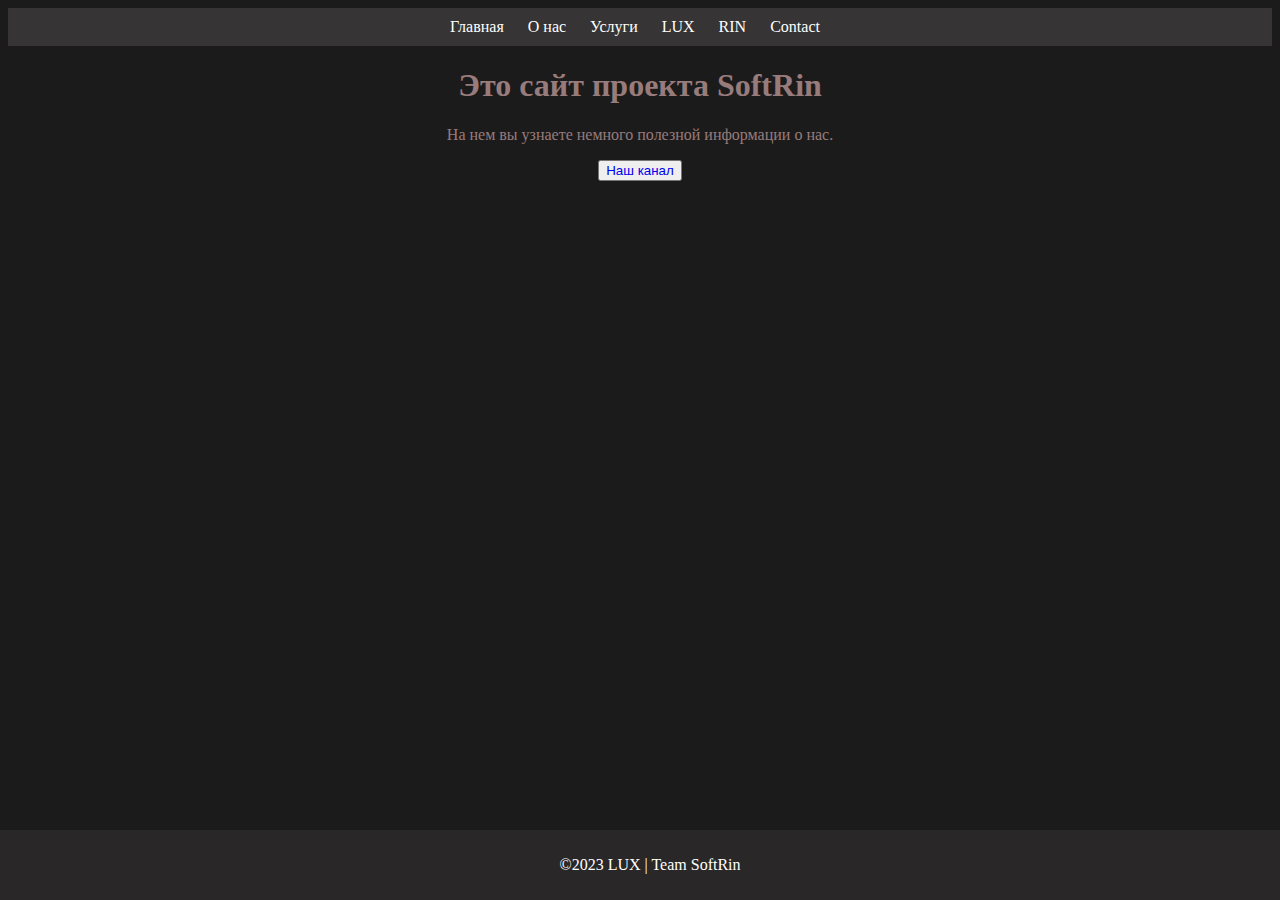
<file: index.html>
<!DOCTYPE html>
<html lang="en">
  <head>
    <link rel="apple-touch-icon" sizes="180x180" href="/apple-touch-icon.png" />
    <link rel="icon" type="image/png" sizes="32x32" href="/favicon-32x32.png" />
    <link rel="icon" type="image/png" sizes="16x16" href="/favicon-16x16.png" />
    <link rel="manifest" href="/site.webmanifest" />
    <meta charset="UTF-8" />
    <meta http-equiv="X-UA-Compatible" content="IE=edge" />
    <meta name="viewport" content="width=device-width, initial-scale=1.0" />
    <title>Главная</title>
    <link
      href="https://cdn.jsdelivr.net/npm/bootstrap@5.3.0/dist/css/bootstrap.min.css"
      rel="stylesheet"
      integrity="sha384-9ndCyUaIbzAi2FUVXJi0CjmCapSmO7SnpJef0486qhLnuZ2cdeRhO02iuK6FUUVM"
      crossorigin="anonymous"
    />
    <link rel="stylesheet" href="rel.css" />
    <script
      src="https://cdn.jsdelivr.net/npm/@popperjs/core@2.11.8/dist/umd/popper.min.js"
      integrity="sha384-I7E8VVD/ismYTF4hNIPjVp/Zjvgyol6VFvRkX/vR+Vc4jQkC+hVqc2pM8ODewa9r"
      crossorigin="anonymous"
    ></script>
  </head>
  <body>
    <nav class="beautiful-navigation">
      <a href="index.html">Главная</a>
      <a href="info.html">О нас</a>
      <a href="ysl.html">Услуги</a>
      <a href="lux.html">LUX</a>
      <a href="rin.html">RIN</a>
      <a href="contact.html">Contact</a>
    </nav>
    <div class="body">
      <h1>Это сайт проекта SoftRin</h1>
      <p>На нем вы узнаете немного полезной информации о нас.</p>
    </div>
    <button type="button" class="btn btn-dark">
      <a
        href="https://t.me/softrin"
        target="_blank"
        style="text-decoration: none"
        >Наш канал</a
      >
    </button>
  </body>
  <footer class="footer">
    <p>©2023 LUX | Team SoftRin</p>
  </footer>
</html>
</file>
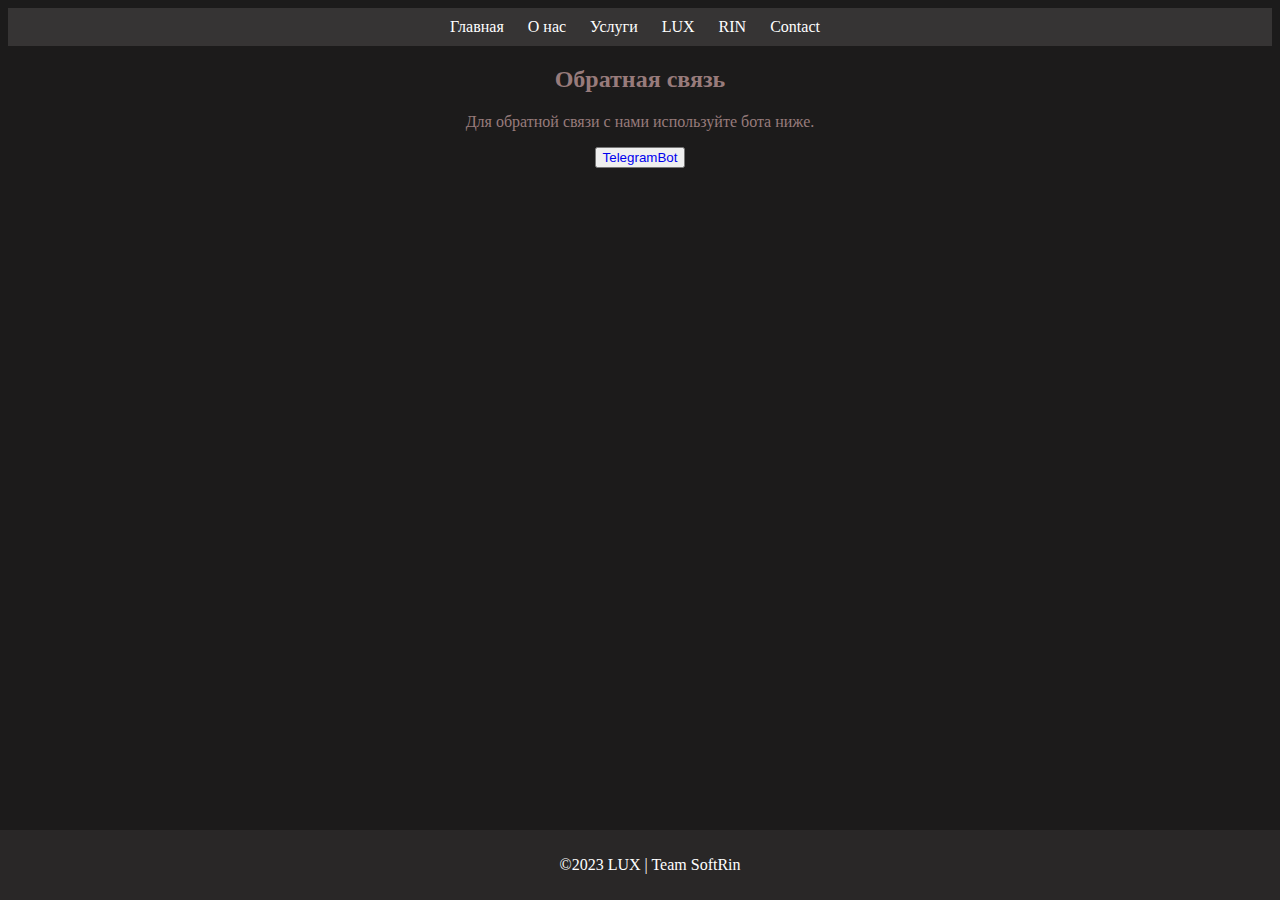
<file: contact.html>
<!DOCTYPE html>
<html lang="en">
  <head>
    <link rel="apple-touch-icon" sizes="180x180" href="/apple-touch-icon.png" />
    <link rel="icon" type="image/png" sizes="32x32" href="/favicon-32x32.png" />
    <link rel="icon" type="image/png" sizes="16x16" href="/favicon-16x16.png" />
    <link rel="manifest" href="/site.webmanifest" />
    <meta charset="UTF-8" />
    <meta http-equiv="X-UA-Compatible" content="IE=edge" />
    <meta name="viewport" content="width=device-width, initial-scale=1.0" />
    <title>Contact</title>
    <link
      href="https://cdn.jsdelivr.net/npm/bootstrap@5.3.0/dist/css/bootstrap.min.css"
      rel="stylesheet"
      integrity="sha384-9ndCyUaIbzAi2FUVXJi0CjmCapSmO7SnpJef0486qhLnuZ2cdeRhO02iuK6FUUVM"
      crossorigin="anonymous"
    />
    <link rel="stylesheet" href="contact.css" />
    <script
      src="https://cdn.jsdelivr.net/npm/@popperjs/core@2.11.8/dist/umd/popper.min.js"
      integrity="sha384-I7E8VVD/ismYTF4hNIPjVp/Zjvgyol6VFvRkX/vR+Vc4jQkC+hVqc2pM8ODewa9r"
      crossorigin="anonymous"
    ></script>
  </head>
  <body>
    <nav class="beautiful-navigation">
      <a href="index.html">Главная</a>
      <a href="info.html">О нас</a>
      <a href="ysl.html">Услуги</a>
      <a href="lux.html">LUX</a>
      <a href="rin.html">RIN</a>
      <a href="contact.html">Contact</a>
    </nav>
    <div class="form">
      <h2>Обратная связь</h2>
      <p>Для обратной связи с нами используйте бота ниже.</p>
      <button type="button" class="btn btn-dark">
        <a
          href="https://t.me/ZefirokFeedbackbot"
          target="_blank"
          style="text-decoration: none"
          >TelegramBot</a
        >
      </button>
    </div>
  </body>
  <footer class="footer">
    <p>©2023 LUX | Team SoftRin</p>
  </footer>
</html>
</file>
<file: rel.css>
.beautiful-navigation {
  background-color: #363434;
  padding: 10px;
  text-align: center;
}

.beautiful-navigation a {
  color: white;
  text-decoration: none;
  padding: 5px;
  margin-right: 10px;
}

.beautiful-navigation a:hover {
  background-color: rgb(45, 43, 47);
  color: #837777;
}

body {
  background-color: rgb(28, 27, 27);
  color: rgb(152, 123, 123);
  text-align: center;
}

footer {
  background-color: #292727;
  color: white;
  padding: 10px;
  text-align: center;
  position: fixed;
  bottom: 0;
  left: 0;
  width: 100%;
}
</file>
<file: contact.css>
.beautiful-navigation {
  background-color: #363434;
  padding: 10px;
  text-align: center;
}

.beautiful-navigation a {
  color: white;
  text-decoration: none;
  padding: 5px;
  margin-right: 10px;
}

.beautiful-navigation a:hover {
  background-color: rgb(45, 43, 47);
  color: #837777;
}

body {
  background-color: rgb(28, 27, 27);
  color: rgb(152, 123, 123);
}

h2 {
  text-align: center;
}

.form {
  width: 30%;
  height: 20%;
  text-align: center;
  margin: auto;
}

footer {
  background-color: #292727;
  color: white;
  padding: 10px;
  text-align: center;
  position: fixed;
  bottom: 0;
  left: 0;
  width: 100%;
}
</file>
